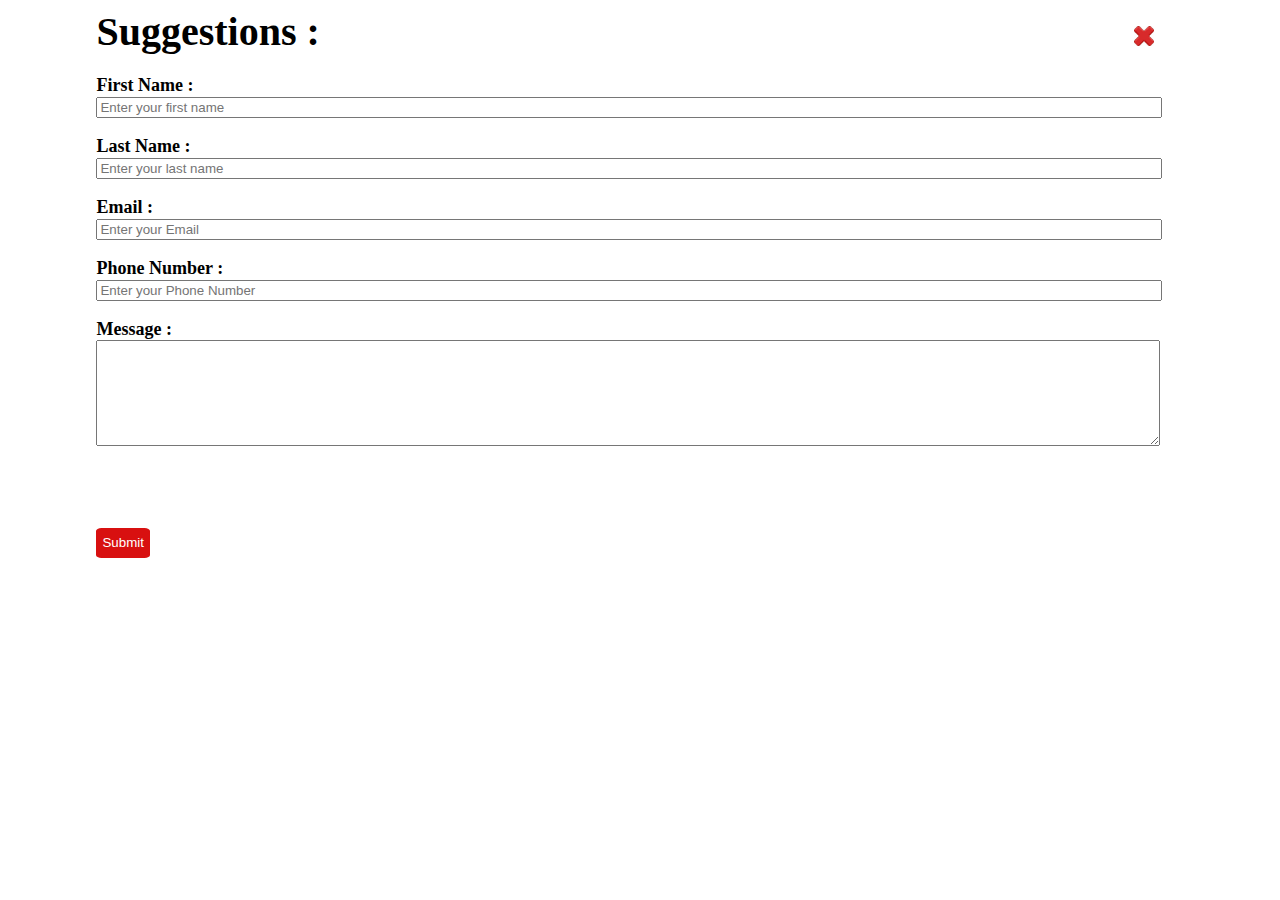
<file: FormPage/form.html>
<!DOCTYPE html>
<html lang="en" dir="ltr">

<head>
  <meta charset="utf-8">
  <title>Portfolio</title>
  <link rel="stylesheet" href="style.css">
  <link href="https://cdn.jsdelivr.net/npm/bootstrap@5.2.0-beta1/dist/css/bootstrap.min.css" rel="stylesheet" integrity="sha384-0evHe/X+R7YkIZDRvuzKMRqM+OrBnVFBL6DOitfPri4tjfHxaWutUpFmBp4vmVor" crossorigin="anonymous">

</head>
<body>
    <div id="box">
    <div id="boxes">
    <div id="forms">Suggestions :</div> <div><a class="cross" href="../index.html"><img class="cross"src="../images/cross.jpg"></a></div>
    </div>

    <form>
        <p class="heading">First Name :</br>
        <input id="fname"class="input" type="text" placeholder="Enter your first name"></p>

        <p class="heading">Last Name :</br>
        <input id="lname" class="input" type="text" placeholder="Enter your last name"></br></p>

        <p class="heading">Email :</br>
        <input id="Email"class="input"type="email" placeholder="Enter your Email"></p>

        <p class="heading">Phone Number :</br>
        <input id="password"class="input" type="number" placeholder="Enter your Phone Number"></p>

        <p class="heading">Message :</br>
        <textarea id="message"class="input-message" ></textarea></p>
        <a href="../index.html"><input id="submit" type="submit" placeholder="Submit"></a>
        

    </form>
    </div>
    <script src="main.js"></script>
</body>
</html>
</file>
<file: FormPage/style.css>
#box{
    padding-left: 7%;
}
#boxes{
    justify-content: space-between;
    display: flex;
    margin-bottom: 20px;

    width: 90%;
}
#forms{
    font-size: 40px;
    font-weight: bold;
    width: 40%;

   
}
.cross{
    height:20px;
    width:20px;
    margin-top: 90%;
    

}
.heading{
    font-size: 18px;
    font-weight: bold;
    width:100%;
}
.input{
    width:90%;
}
.input-message{
    width:90%;
    height:100px;
}
#input-file{
    width:90%;
    height:50px;
    border: 1px solid grey;
    padding-left: 1%;
    padding-top: 0.6%;
    
}
#submit{
    color:white;
    background-color: rgb(216, 16, 16);
    margin-top: 5%;
    margin-bottom: 10%;
    border-radius: 10%;
    border: 0cm rgb(231, 68, 68);
   
    height:30px;
}
</file>
